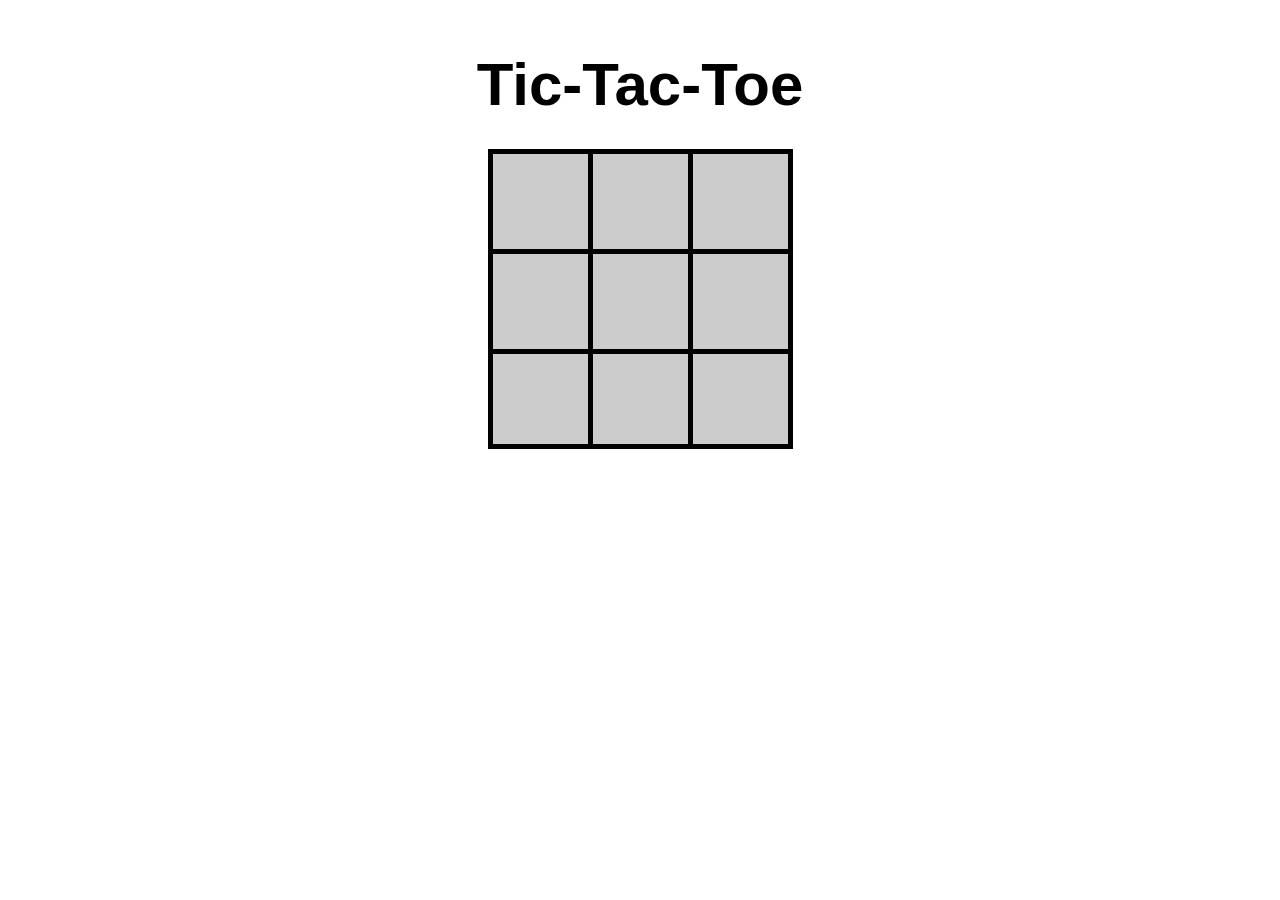
<file: index.html>
<!DOCTYPE html>
<html>
  <head>
    <meta charset="utf-8">
    <title>Tic Tac Toe</title>
    <link rel="stylesheet" type="text/css" href="skeleton/css/ttt.css">
  </head>
  <body>
    <figure class="ttt"></figure>
    <script src="skeleton/js/jquery-2.1.1.js"></script>
    <script src="ttt-core-solution/ttt-core.js"></script>
    <script src="skeleton/js/ttt-view.js"></script>

    <script>
      new TTT.View(new TTT.Game(), $(".ttt"))
    </script>
  </body>
</html>
</file>
<file: skeleton/css/ttt.css>
html, body, figure, figcaption, div, p {
    margin: 0;
    padding: 0;
    border: 0;
    font-family: sans-serif;
    text-align: center;
    font-size: 60px;
}

h1 {
  font-size: 60px;
  margin: 30px;
}

figure {
  display: block;
  margin: 50px auto;
  width: 600px;
}

.cell {
  cursor: pointer;
  float: left;
  border-left: 5px solid #000;
  border-top: 5px solid #000;
  background: #ccc;
  width: 100px;
  height: 100%;
  box-sizing: border-box;
}

.row:last-child .cell {
  border-bottom: 5px solid #000;
}

.cell:hover {
  background: #ff0;
}

.row {
  border-right: 5px solid #000;
  display: block;
  width: 305px;
  height: 100px;
  margin: 0 auto;
  box-sizing: border-box;
}

.group:after {
  content: "";
  clear: both;
  display:block;
}

.cell.clicked {
  background: #111;
  cursor: default;
}

.cell:after {
  display: block;
  width: 100%;
  line-height: 90px;
}

.x:after {
  content: "X";
  color: #0f0;
}

.o:after {
  content: "O";
  color: #22f;
}

.ttt:after {
  color: #000;
}

.ttt.o:after {
  content: "O wins!";
}

.ttt.x:after {
  content: "X wins!";
}

.ttt.x .cell.x {
  background: #060;
}

.ttt.o .cell.o {
  background: #006;
}

.ttt.draw:after {
  content: "Tie game!";
}

.ttt.over .cell {
  cursor: default;
}
</file>
